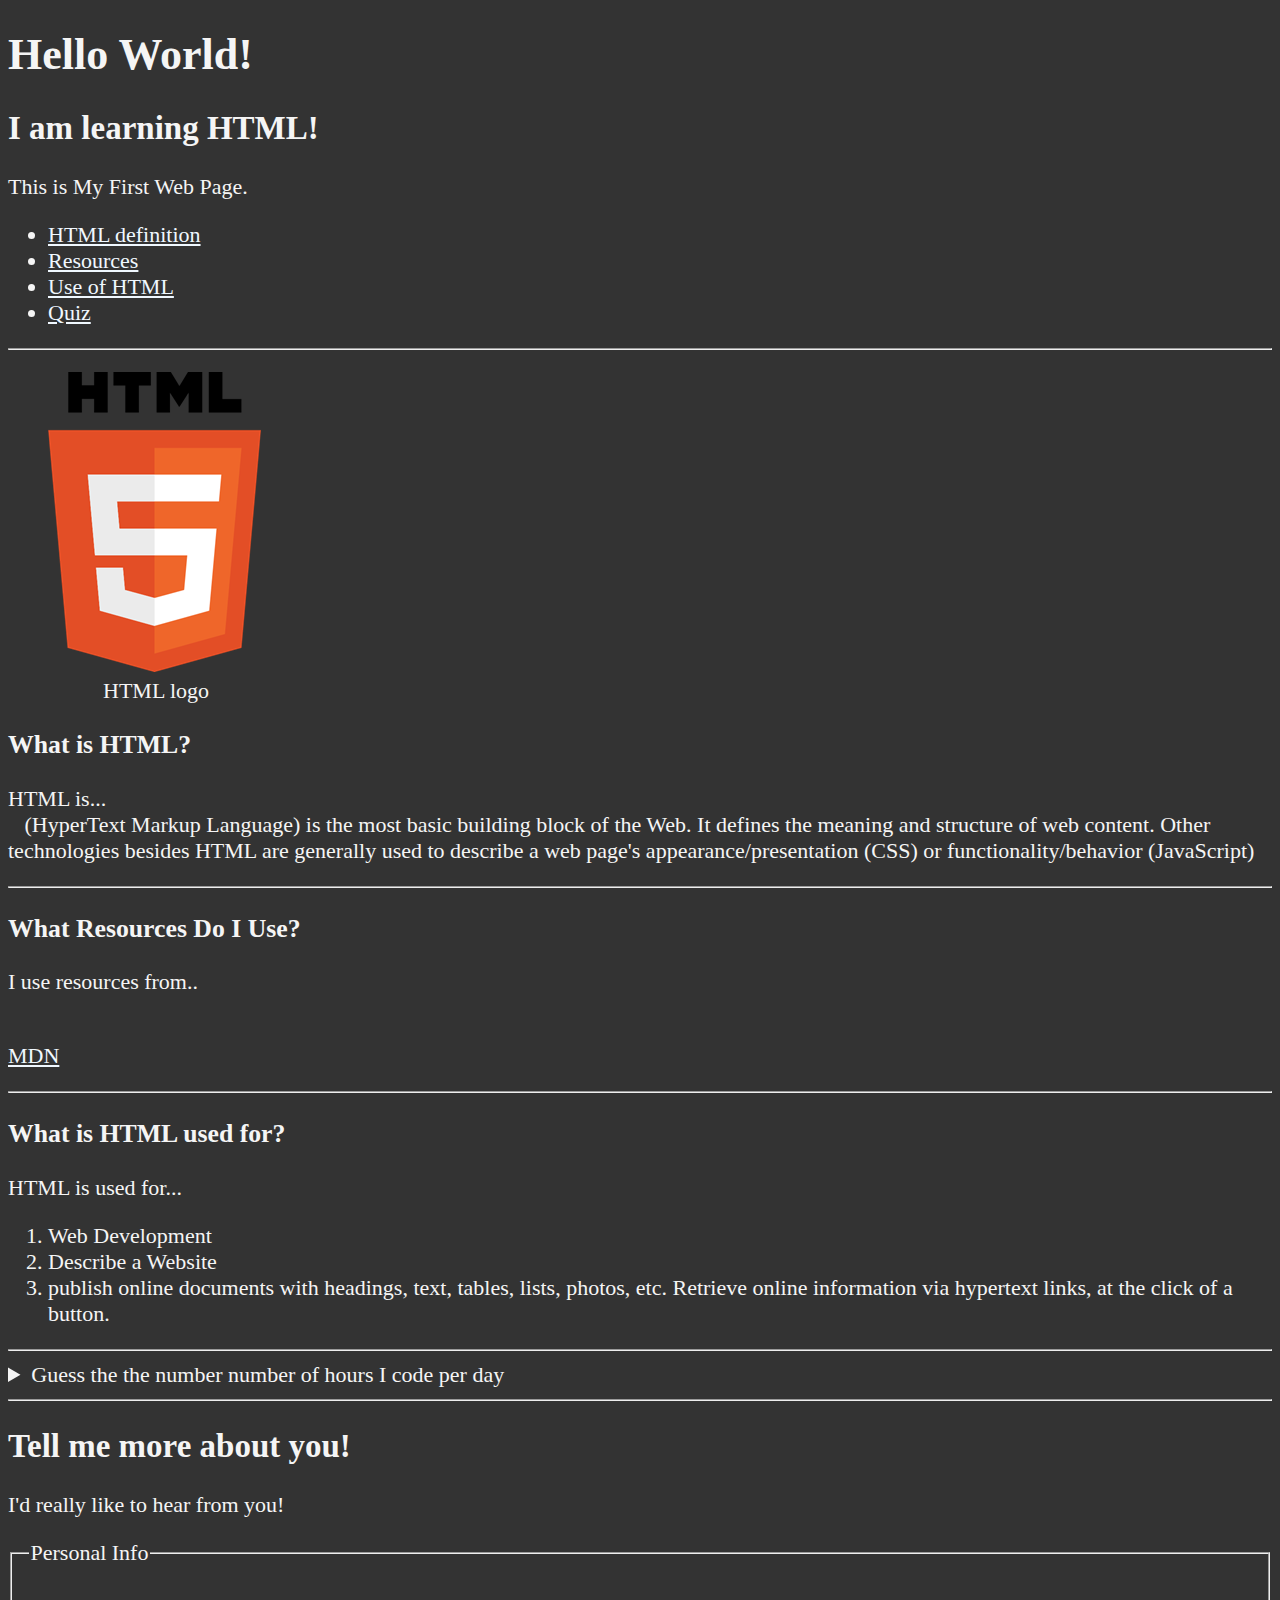
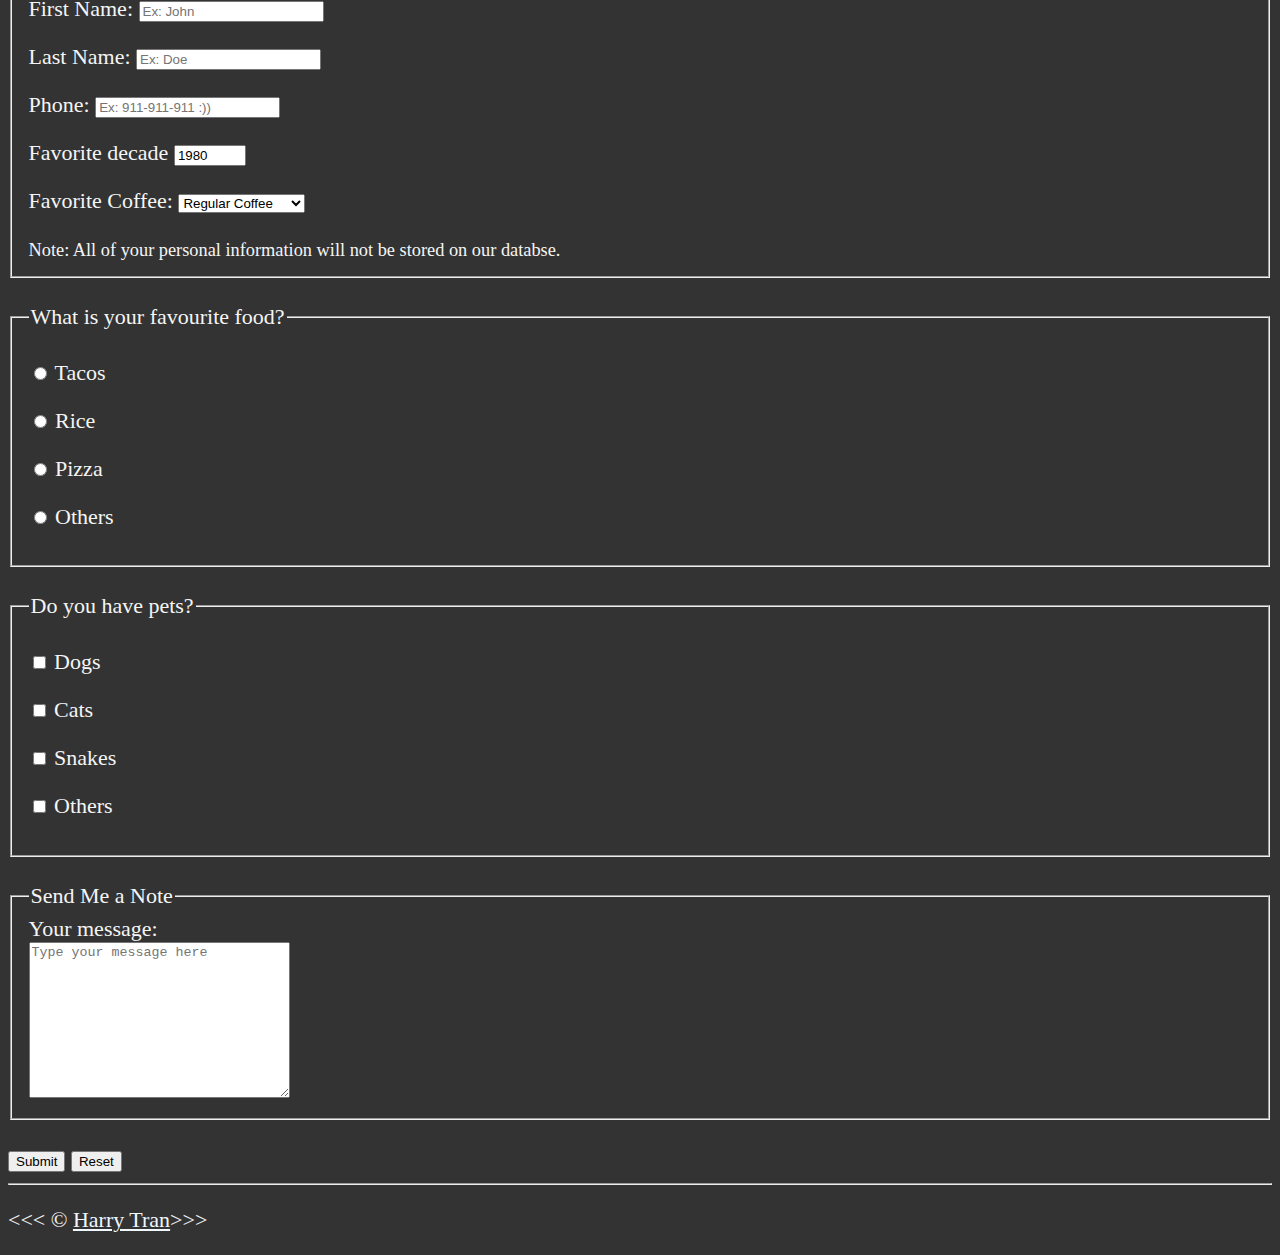
<file: index.html>
<!DOCTYPE html>
<html lang="en">
    <head>
        <meta charset="UTF-8" />
        <meta name="author" content="Harry Tran" />
        <meta name="Description" content="HTML Basic Tutorial" />
        <title>About HTML</title>
        <link rel="stylesheet" href="main.css" type="text/css" />
    </head>
    <body>
        <h1>Hello World!</h1>
        <!-- Largest Title -->
        <h2>I am learning HTML!</h2>
        <p>This is My First Web Page.</p>
        <main>
            <nav>
                <ul>
                    <li>
                        <a href="#html">HTML definition</a>
                    </li>
                    <li>
                        <a href="#resource">Resources</a>
                    </li>
                    <li>
                        <a href="#use">Use of HTML</a>
                    </li>
                    <li>
                        <a href="#quiz">Quiz</a>
                    </li>
                </ul>
            </nav>
            <hr />
            <section id="html">
                <figure>
                    <img src="Image/HTML.png" alt="HTML5 Logo" title="HTML5 Logo" loading="lazy" />
                    <figcaption>
                        &nbsp;&nbsp;&nbsp;&nbsp;&nbsp;&nbsp;&nbsp;&nbsp;&nbsp;&nbsp;HTML logo
                    </figcaption>
                </figure>
                <h3>What is HTML?</h3>
                <p>
                    HTML is...<br />
                    &nbsp;&nbsp;&nbsp;(HyperText Markup Language) is the most basic building block of the Web. It defines the meaning and structure of web content. Other technologies besides HTML are generally used to describe a web page's
                    appearance/presentation (CSS) or functionality/behavior (JavaScript)
                </p>
            </section>
            <hr />
            <section id="resource">
                <h3>What Resources Do I Use?</h3>
                <p>I use resources from..</p>
                <p>
                    <br />
                    <abbr title="Mozilla Developer Network"><a href="https://developer.mozilla.org/en-US/">MDN</a></abbr>
                </p>
            </section>
            <hr />
            <section id="use">
                <h3>What is HTML used for?</h3>
                <p>HTML is used for...</p>
                <ol>
                    <li>Web Development</li>
                    <li>Describe a Website</li>
                    <li>publish online documents with headings, text, tables, lists, photos, etc. Retrieve online information via hypertext links, at the click of a button.</li>
                </ol>
                <hr />
                <aside>
                    <details>
                        <summary>
                            Guess the the number number of hours I code per day
                        </summary>
                        <table>
                            <caption>
                                My Daily Schedule
                            </caption>
                            <thead>
                                <tr>
                                    <th>&nbsp;</th>
                                    <th scope="col">Time</th>
                                    <th scope="col">Activity</th>
                                </tr>
                            </thead>
                            <tbody>
                                <tr>
                                    <th scope="row">Morning</th>
                                    <td><time datetime="08:00">8am</time>-<time datetime="11:00">11am</time></td>
                                    <td>Coding</td>
                                </tr>
                                <tr>
                                    <th scope="row">Afternoon and Evening</th>
                                    <td rowspan="2">All other times</td>
                                    <td>Study</td>
                                </tr>
                                <tr>
                                    <th scope="row">Night</th>
                                    <td>Sleep</td>
                                </tr>
                            </tbody>
                            <tfoot>
                                <tr>
                                    <td colspan="3">Timetable for weekends.</td>
                                </tr>
                            </tfoot>
                        </table>
                    </details>
                </aside>
                <hr />
            </section>
            <article id="quiz">
                <h2>Tell me more about you!</h2>
                <p>I'd really like to hear from you!</p>

                <form action="https://httpbin.org/get" method="get">
                    <fieldset>
                        <legend>Personal Info</legend>
                        <p>
                            <label for="firstName">First Name:</label>
                            <input type="text" name="firstName" id="firstName" placeholder="Ex: John" autocomplete="on" required />
                        </p>
                        <p>
                            <label for="lastName">Last Name:</label>
                            <input type="text" name="lastName" id="lastName" placeholder="Ex: Doe" autocomplete="on" required />
                        </p>
                        <p>
                            <label for="phone">Phone:</label>
                            <input type="tel" name="phone" id="phone" placeholder="Ex: 911-911-911 :))" pattern="[0-9]{3}-[0-9]{3}-[0-9]{3}" required />
                        </p>
                        <p>
                            <label for="decade">Favorite decade</label>
                            <input type="number" name="decade" id="decade" min="1950" max="2020" step="10" value="1980" />
                        </p>
                        <p>
                            <label for="coffee">Favorite Coffee:</label>
                            <select name="coffee" id="coffee">
                                <optgroup label="Coffees">
                                    <option value="regular coffee" selected>Regular Coffee</option>
                                    <option value="Iced coffee">Iced coffeee</option>
                                </optgroup>
                                <optgroup label="Espresso Drinks">
                                    <option value="lattee">Latte</option>
                                    <option value="capuccino">capuccino</option>
                                    <option value="cortado">cortado</option>
                                </optgroup>
                                <optgroup label="Others">
                                    <option value="Others">others</option>
                                </optgroup>
                            </select>
                        </p>
                        <small>Note: All of your personal information will not be stored on our databse.</small>
                    </fieldset>
                    <br />
                    <fieldset>
                        <legend>What is your favourite food?</legend>
                        <p>
                            <input type="radio" name="food" id="tacos" value="tacos" />
                            <label for="tacos">Tacos</label>
                        </p>
                        <p>
                            <input type="radio" name="food" id="rice" value="rice" />
                            <label for="rice">Rice</label>
                        </p>
                        <p>
                            <input type="radio" name="food" id="pizza" value="pizza" />
                            <label for="pizza">Pizza</label>
                        </p>
                        <p>
                            <input type="radio" name="food" id="other" value="other" />
                            <label for="other">Others</label>
                        </p>
                    </fieldset>
                    <br />
                    <fieldset>
                        <legend>Do you have pets?</legend>
                        <p>
                            <input type="checkbox" name="pets" id="dog" value="dog" />
                            <label for="dog">Dogs</label>
                        </p>
                        <p>
                            <input type="checkbox" name="pets" id="cat" value="cat" />
                            <label for="cat">Cats</label>
                        </p>
                        <p>
                            <input type="checkbox" name="pets" id="snake" value="snake" />
                            <label for="snake">Snakes</label>
                        </p>
                        <p>
                            <input type="checkbox" name="pets" id="otherpet" value="otherpet" />
                            <label for="otherpet">Others</label>
                        </p>
                    </fieldset>
                    <br />
                    <fieldset>
                        <legend>Send Me a Note</legend>
                        <label for="message">Your message:</label>
                        <br />
                        <textarea name="message" id="message" cols="30" rows="10" placeholder="Type your message here"></textarea>
                    </fieldset>
                    <br />
                    <button type="submit" formaction="https://httpbin.org/post" formmethod="post">Submit</button>
                    <button type="reset">Reset</button>
                </form>
            </article>
            <hr />
        </main>
        <footer>
            <p>&lt;&lt;&lt; © <a href="about.html">Harry Tran</a>&gt;&gt;&gt;</p>
        </footer>
    </body>
</html>
</file>
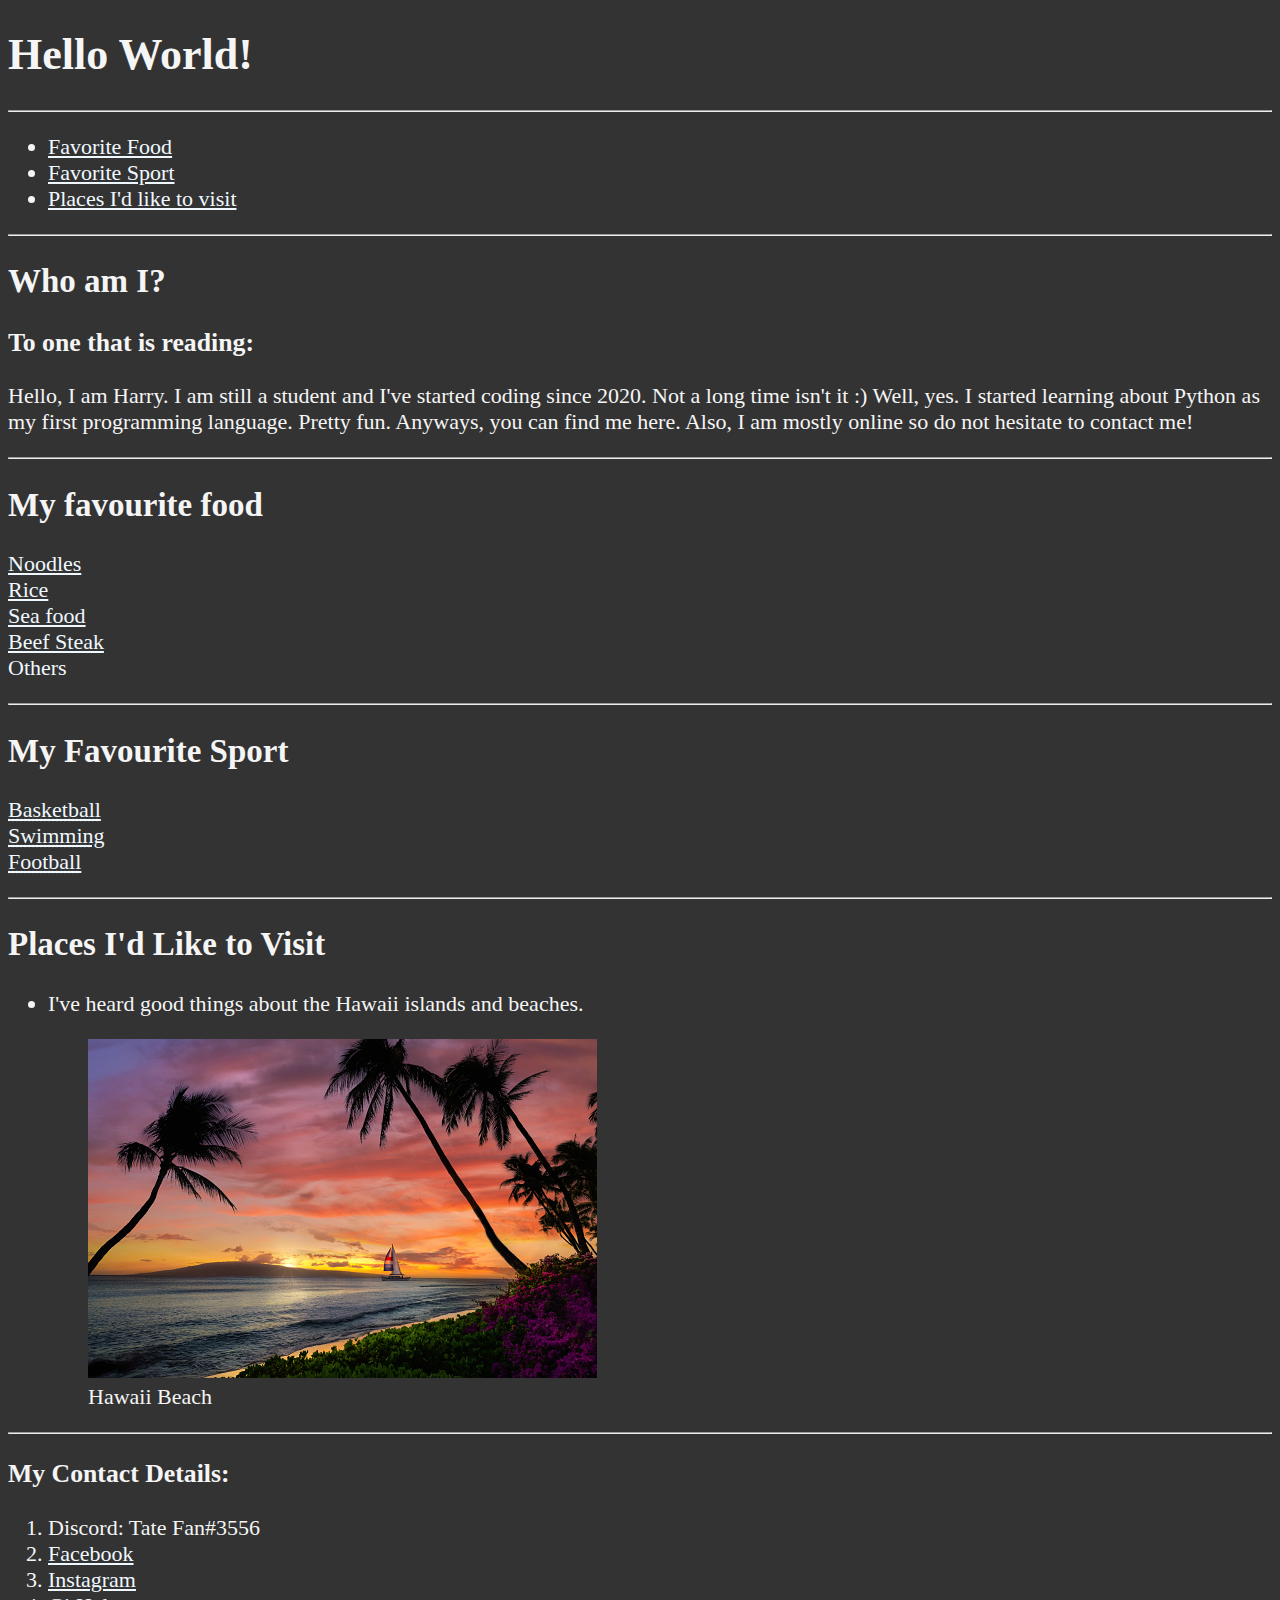
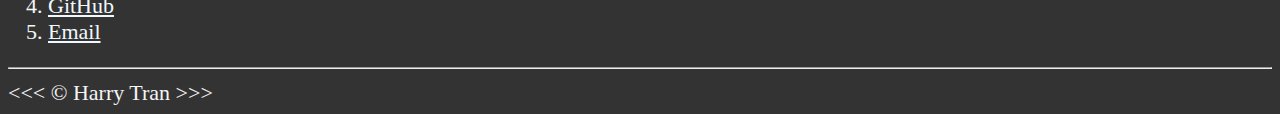
<file: about.html>
<!DOCTYPE html>
<html lang="en">
    <head>
        <meta charset="UTF-8" />
        <meta name="Author" content="Harry Tran" />
        <meta name="Description" content="All about me" />
        <title>About me</title>
        <link rel="stylesheet" href="main.css" type="text/css" />
    </head>

    <body>
        <header>
            <h1>Hello World!</h1>
            <hr />
            <nav aria-label="primary-navigation">
                <ul>
                    <li>
                        <a href="#favfood">Favorite Food</a>
                    </li>
                    <li>
                        <a href="#favsport">Favorite Sport</a>
                    </li>
                    <li>
                        <a href="#end">Places I'd like to visit</a>
                    </li>
                </ul>
            </nav>
        </header>
        <main>
            <hr />
            <h2>Who am I?</h2>
            <h3>To one that is reading:</h3>
            <p>
                Hello, I am Harry. I am still a student and I've started coding since 2020. Not a long time isn't it :) Well, yes. I started learning about Python as my first programming language. Pretty fun. Anyways, you can find me here.
                Also, I am mostly online so do not hesitate to contact me!
            </p>
            <hr />
            <article id="favfood">
                <h2>My favourite food</h2>
                <p>
                    <abbr title="Rice"><a href="https://en.wikipedia.org/wiki/Noodle">Noodles</a></abbr>
                    <br />
                    <abbr title="Rice"><a href="https://en.wikipedia.org/wiki/Rice">Rice</a></abbr>
                    <br />
                    <abbr title="Sea Food"><a href="https://en.wikipedia.org/wiki/Seafood">Sea food</a></abbr>
                    <br />
                    <abbr title="Beef"><a href="https://en.wikipedia.org/wiki/Beefsteak">Beef Steak</a></abbr>
                    <br />
                    <a>Others</a>
                </p>
            </article>
            <hr />
            <article id="favsport">
                <h2>My Favourite Sport</h2>
                <p>
                    <abbr title="Basketball"><a href="https://en.wikipedia.org/wiki/Basketball">Basketball</a></abbr>
                    <br />
                    <abbr title="Swimming"><a href="https://en.wikipedia.org/wiki/Swimming_(sport)">Swimming</a></abbr>
                    <br />
                    <abbr title="Football/Soccer"><a href="https://en.wikipedia.org/wiki/Association_football">Football</a></abbr>
                </p>
                <hr />
            </article>
            <article id="end">
                <h2>Places I'd Like to Visit</h2>
                <ul>
                    <li>
                        <p>I've heard good things about the Hawaii islands and beaches.</p>
                        <figure>
                            <img src="Image/hawaii.jpeg" alt="Hawaii Beach" title="I want to visit a Hawaii beach" loading="lazy" />
                            <figcaption>
                                Hawaii Beach
                            </figcaption>
                        </figure>
                    </li>
                </ul>
                <hr />
                <h3>My Contact Details:</h3>
                <ol>
                    <li>Discord: Tate Fan#3556</li>
                    <li><a href="https://www.facebook.com/profile.php?id=100063747066907">Facebook</a></li>
                    <li><a href="https://www.instagram.com/mr.harryispro2022/">Instagram</a></li>
                    <li><a href="https://github.com/zombieaattak2009">GitHub</a></li>
                    <li><a href="mailto:benvalorant@gmail.com">Email</a></li>
                </ol>
                <hr />
            </article>
        </main>
        &lt;&lt;&lt; &copy; Harry Tran &gt;&gt;&gt;
    </body>
</html>
</file>
<file: main.css>
html {
    font-size: 22px
}

body {
    background-color: #333;
    color: whitesmoke;
}

a {
    color: aliceblue;

}

a:visited {
    color: lightgray;
}

a:hover, a:active {
     color: #eee;
}

table, tr, th, td, caption {
    border: 1px solid #eee;
    font-family: 'Courier New', Courier, monospace;
    border-collapse: collapse;
    padding: 0.5rem;
}
</file>
